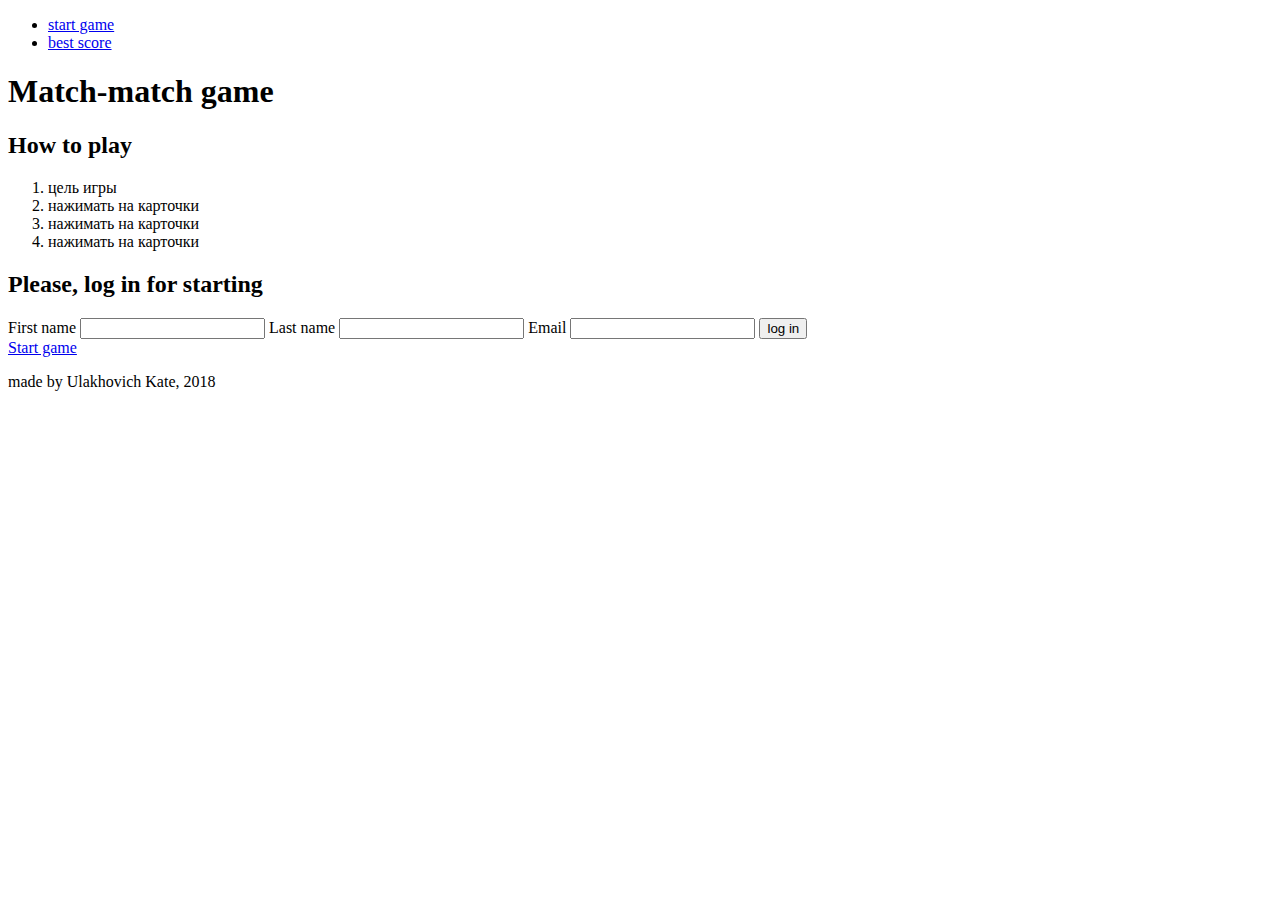
<file: index.html>
<!DOCTYPE HTML>
<html lang="ru">
  <head>
      <meta charset="utf-8">
      <title>match-match game</title>
      <link rel="stylesheet" href="styles/style.css">
  </head>
  <body>
    <div class="container">
      <nav>
        <ul>
          <li><a href="game_page.html">start game</a></li>
          <li><a href="#">best score</a></li>
        </ul>
      </nav>
      <h1>Match-match game</h1>
      <section>
        <h2>How to play</h2>
        <ol>
          <li>цель игры</li>
          <li>нажимать на карточки</li>
          <li>нажимать на карточки</li>
          <li>нажимать на карточки</li>
        </ol>
      </section>
      <section>
        <h2>Please, log in for starting</h2>
        <form class="user_info" action="index.html" method="post">
          <label for="firstname">First name</label>
          <input type="text" name="name" value="" id="firstname" required>
          <label for="lastname">Last name</label>
          <input type="text" name="lastname" value="" id="lastname" required>
          <label for="email">Email</label>
          <input type="email" name="email" value="" id="email" >
          <input type="submit" name="login" value="log in">
        </form>
      </section>
      <div class="start_game">
        <a href="game_page.html">Start game</a>
      </div>
      <footer>
        <p>made by Ulakhovich Kate, 2018</p>
      </footer>
    </div>
  </body>
</html>
</file>
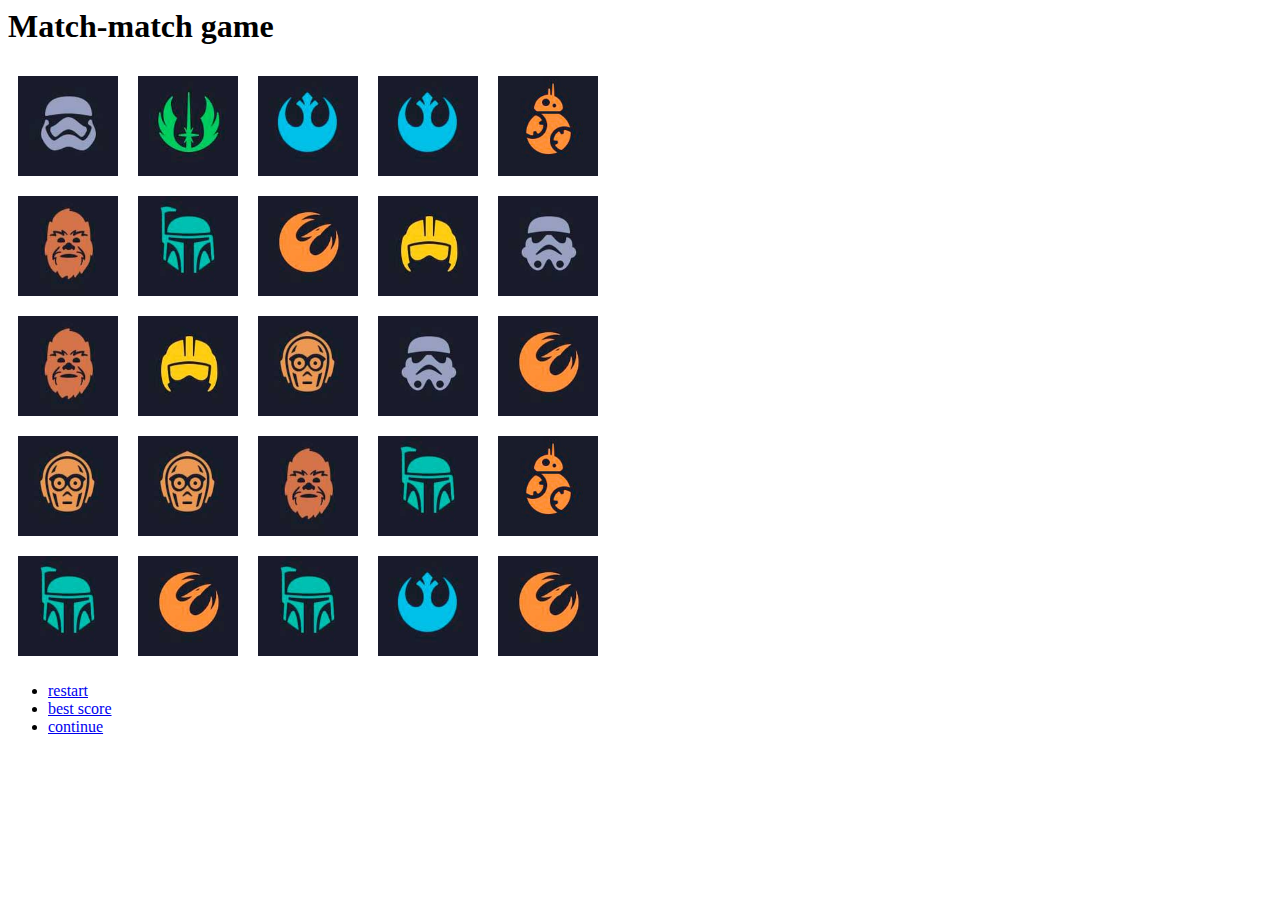
<file: game_page.html>
<html lang="ru">
  <head>
      <meta charset="utf-8">
      <title>match-match game</title>
      <link rel="stylesheet" href="styles/style.css">
      <script src="scripts/script.js"></script>
  </head>
  <body>
    <div class="container">
      <h1>Match-match game</h1>
      <section id="cards">
        <script type="text/javascript">
          var rows=5;
          var cols=5;
          //array of random images
          for (var arr = [], k = 0; k < 15; k++) arr [k] = k;
            arr.sort (new Function ('x', 'y', 'return Math.random () - Math.random ()'));
            for (var rez = [], k = 0; k < 15; k++){
               rez [k] = '<img src="images/star_wasr_' + arr [k] + '.jpg" class="card_image">';
               if (!((k + 1) % 20)) rez [k] += '<br>';
          }
          for (var i = 0; i < rows; i++) {
            for (var j = 0; j < cols; j++) {
              document.write ("<div class='card'>"+ rez[Math.floor(Math.random() * 15)] +"</div>");
            }
            document.write("<br>");
          }
        </script>
      </section>
      <nav>
        <ul>
          <li><a href="game_page.html">restart</a></li>
          <li><a href="#">best score</a></li>
          <li><a href="#">continue</a></li>
        </ul>
      </nav>
    </div>
  </body>
</html>
</file>
<file: styles/style.css>
.card{
  width: 100px;
  height: 100px;
  display: inline-block;
  margin: 10px;
}
.card img{
  width: 100px;
  height: 100px;
}
.active{
  box-shadow: 0px 0px 5px 5px #fb0202;
}
.nodisplay{
  display: none;
}
</file>
